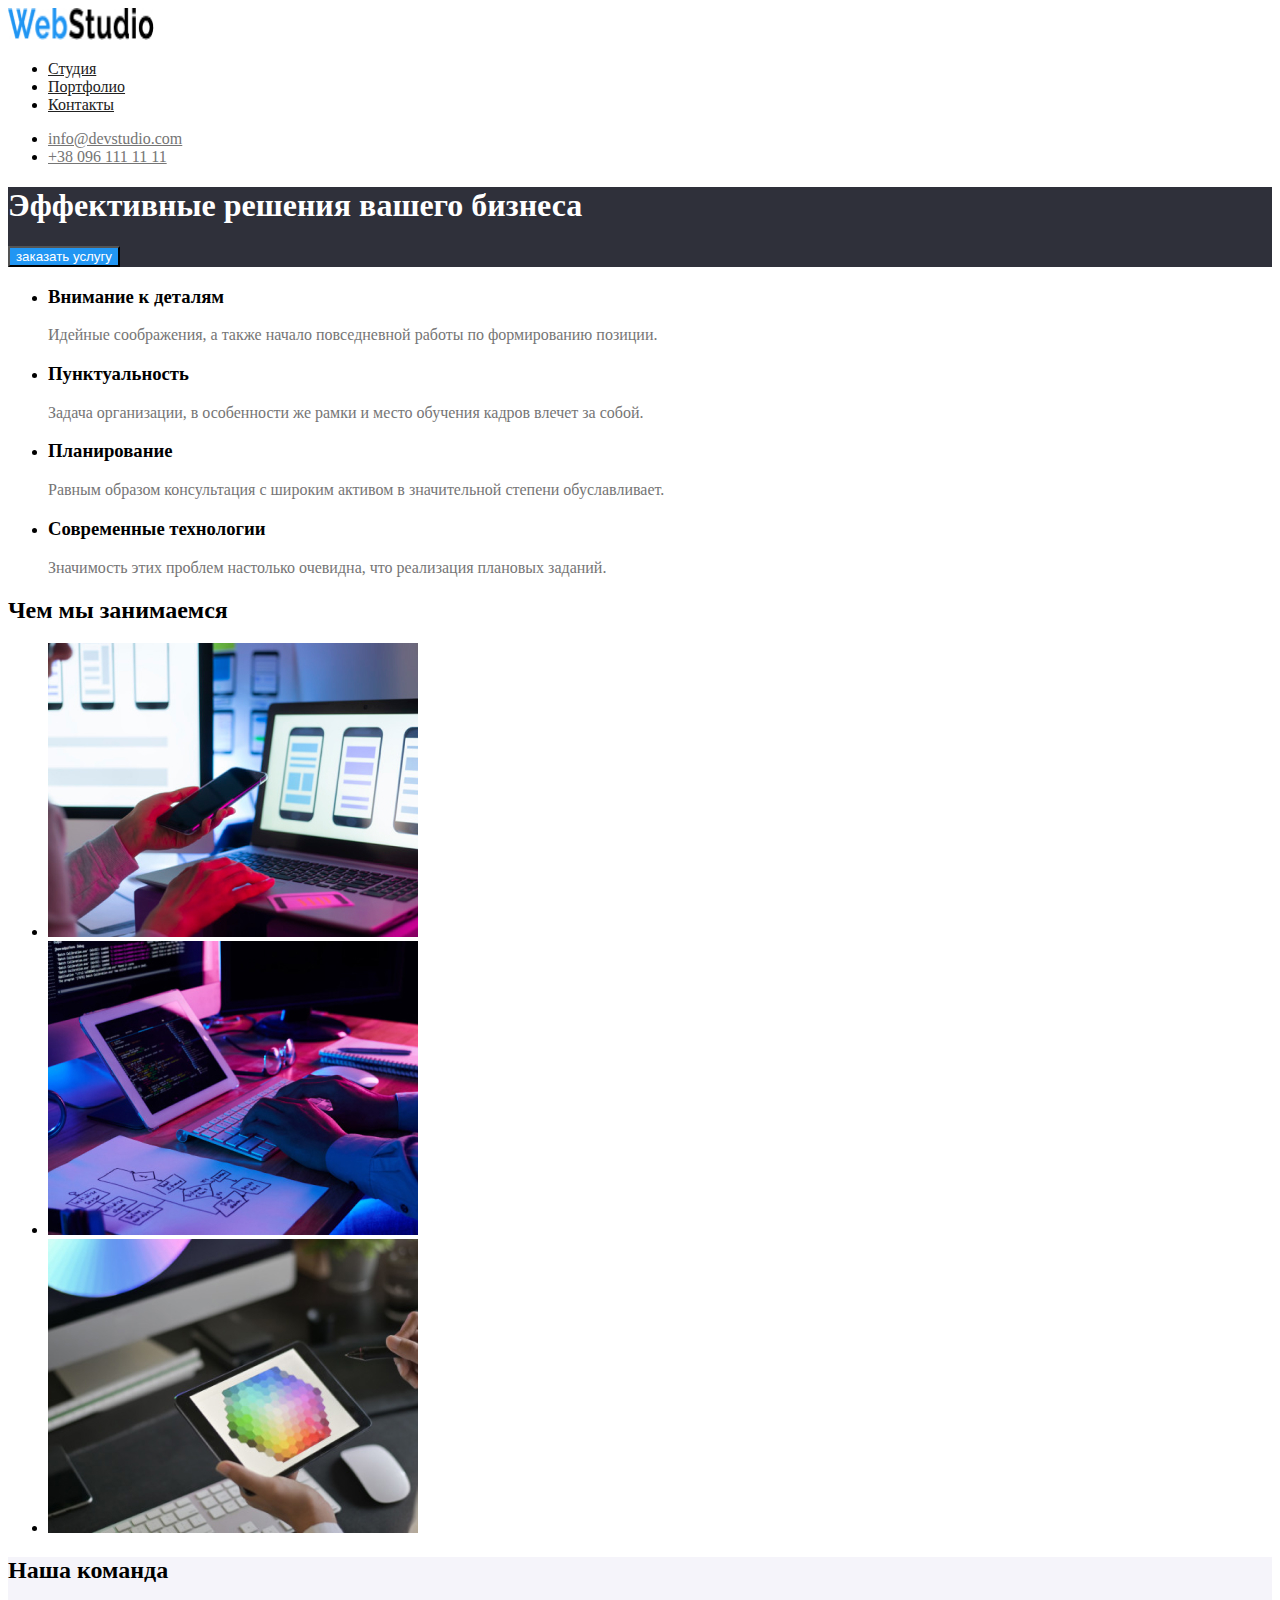
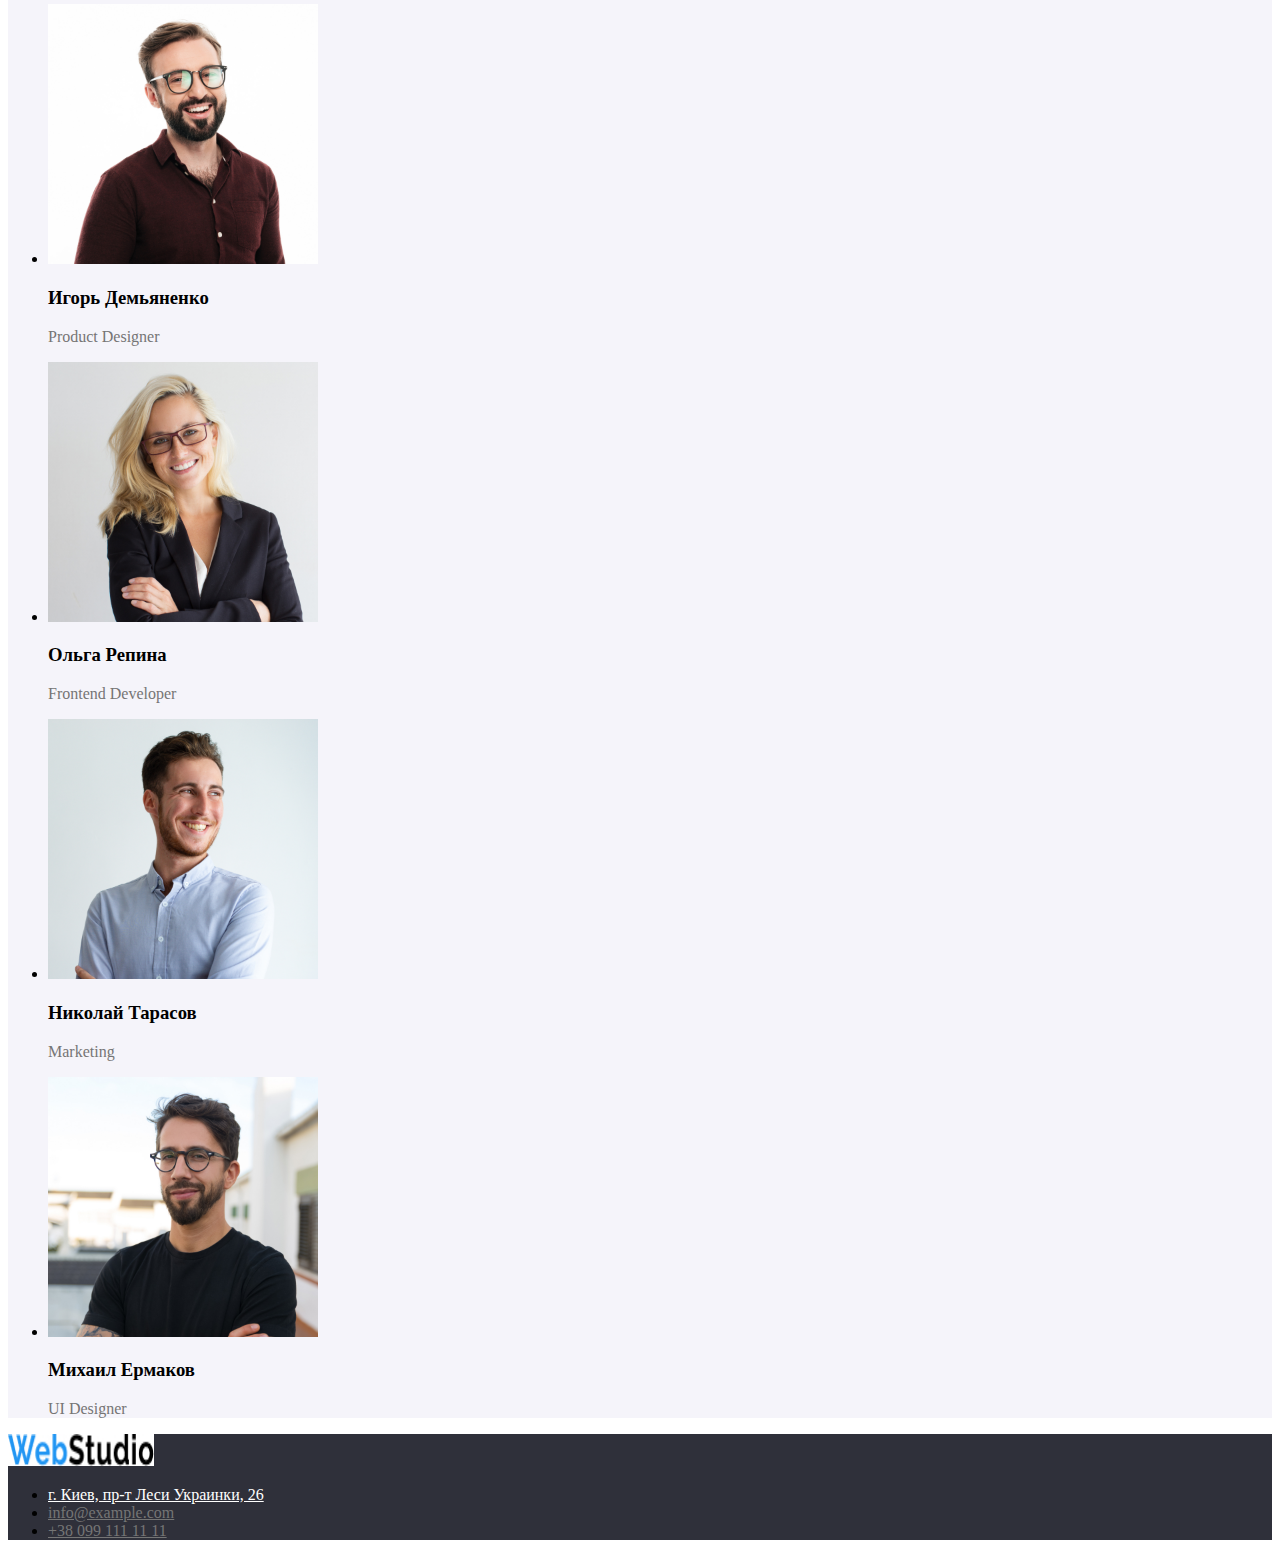
<file: index.html>
<!DOCTYPE html>
<html lang="ru">
<head>
    <meta charset="UTF-8">
    <meta http-equiv="X-UA-Compatible" content="IE=edge">
    <meta name="viewport" content="width=device-width, initial-scale=1.0">
    <title>Вэб-студия</title>
    <link rel="stylesheet" href="./css/styles.css" />
</head>
<body>
    <!--Шапка сайта-->
    <header class="page-header">
        <nav>
            <a href="" class="logo">
                <img src="./images/web_studio.jpg" alt="логотип" width="146" height="32"/>
            </a>
        <ul class="site-nav">
            <li><a href="./index.html" class="link-studia">Студия</a></li>
            <li><a href="./portfolio.html" class="link-portfolio">Портфолио</a></li>
            <li><a href="" class="link-contact">Контакты</a></li>
        </ul>
    </nav>
    <ul>
        <li><a href="mailto" class="mail">info@devstudio.com</a></li>
        <li><a href="tel:+380961111111" class="link-header-tel">+38 096 111 11 11</a></li>
    </ul>
</header>
    <main>
        <section class="hero">
            <!--главный заголовок + кнопка-->
            <h1 class="caption">Эффективные решения вашего бизнеса</h1>
        <button type="button" class="modal-studio">заказать услугу</button>
        </section>
        <section>
            <ul>
            <li><h3>Внимание к деталям</h3>
            <p>Идейные соображения, а также начало повседневной работы по формированию позиции.</p></li>
            <li><h3>Пунктуальность</h3>
            <p>Задача организации, в особенности же рамки и место обучения кадров влечет за собой.</p></li>
            <li><h3>Планирование</h3>
            <p>Равным образом консультация с широким активом в значительной степени обуславливает.</p></li>
            <li><h3>Современные технологии</h3>
            <p>Значимость этих проблем настолько очевидна, что реализация плановых заданий.</p></li>
            </ul>
        </section>
        <section>
            <h2>Чем мы занимаемся</h2>
            <ul>
                <li>
                    <img src="./images/section/img_1.jpg" alt="печатает на клавиатуре" width="370" height="294"/>
                </li>
                <li>
                    <img src="./images/section/img_2.jpg" alt="держит в руках телефон" width="370" height="294"/>
                </li>
                <li>
                    <img src="./images/section/img_3.jpg" alt="рисует на планшете" width="370" height="294"/>
                </li>
            </ul>
        </section>
        <section class="team-masters">
            <!--Masters-->
            <h2>Наша команда</h2>
            <ul>
                <li>
                    <img src="./images/masters/igor.jpg" alt="Игорь" width="270" height="260"/>
                    <h3>Игорь Демьяненко</h3>
                    <p lang="en">Product Designer</p>
                </li>
                <li>
                    <img src="./images/masters/olga.jpg" alt="Ольга" width="270" height="260"/>
                    <h3>Ольга Репина</h3>
                    <p lang="en">Frontend Developer</p>
                </li>
                <li>
                    <img src="./images/masters/nikolai.jpg" alt="Николай" width="270" height="260"/>
                    <h3>Николай Тарасов</h3>
                    <p lang="en">Marketing</p>
                </li>
                <li>
                    <img src="./images/masters/mikhail.jpg" alt="Михаил" width="270" height="260"/>
                    <h3>Михаил Ермаков</h3>
                    <p lang="en">UI Designer</p></li>
            </ul>
        </section>
    </main>
    <footer class="footer-studio">
        <!--Contact information-->
        <a href="">
            <img src="./images/web_studio.jpg" alt="логотип" width="146" height="32" />
        </a>
        <ul>
            <li>
                <a href="https://goo.gl/maps/bgJPSbdSrHESArMN8" class="link-adress">г. Киев, пр-т Леси Украинки, 26</a>
            </li>
            <li>
                <a href="mailto:" class="footer-link-mail">info@example.com</a>
            </li>
            <li>
                <a href="tel:+380991111111" class="footer-link-tel">+38 099 111 11 11</a>
            </li>
        </ul>
    </footer>
</body>
</html>
</file>
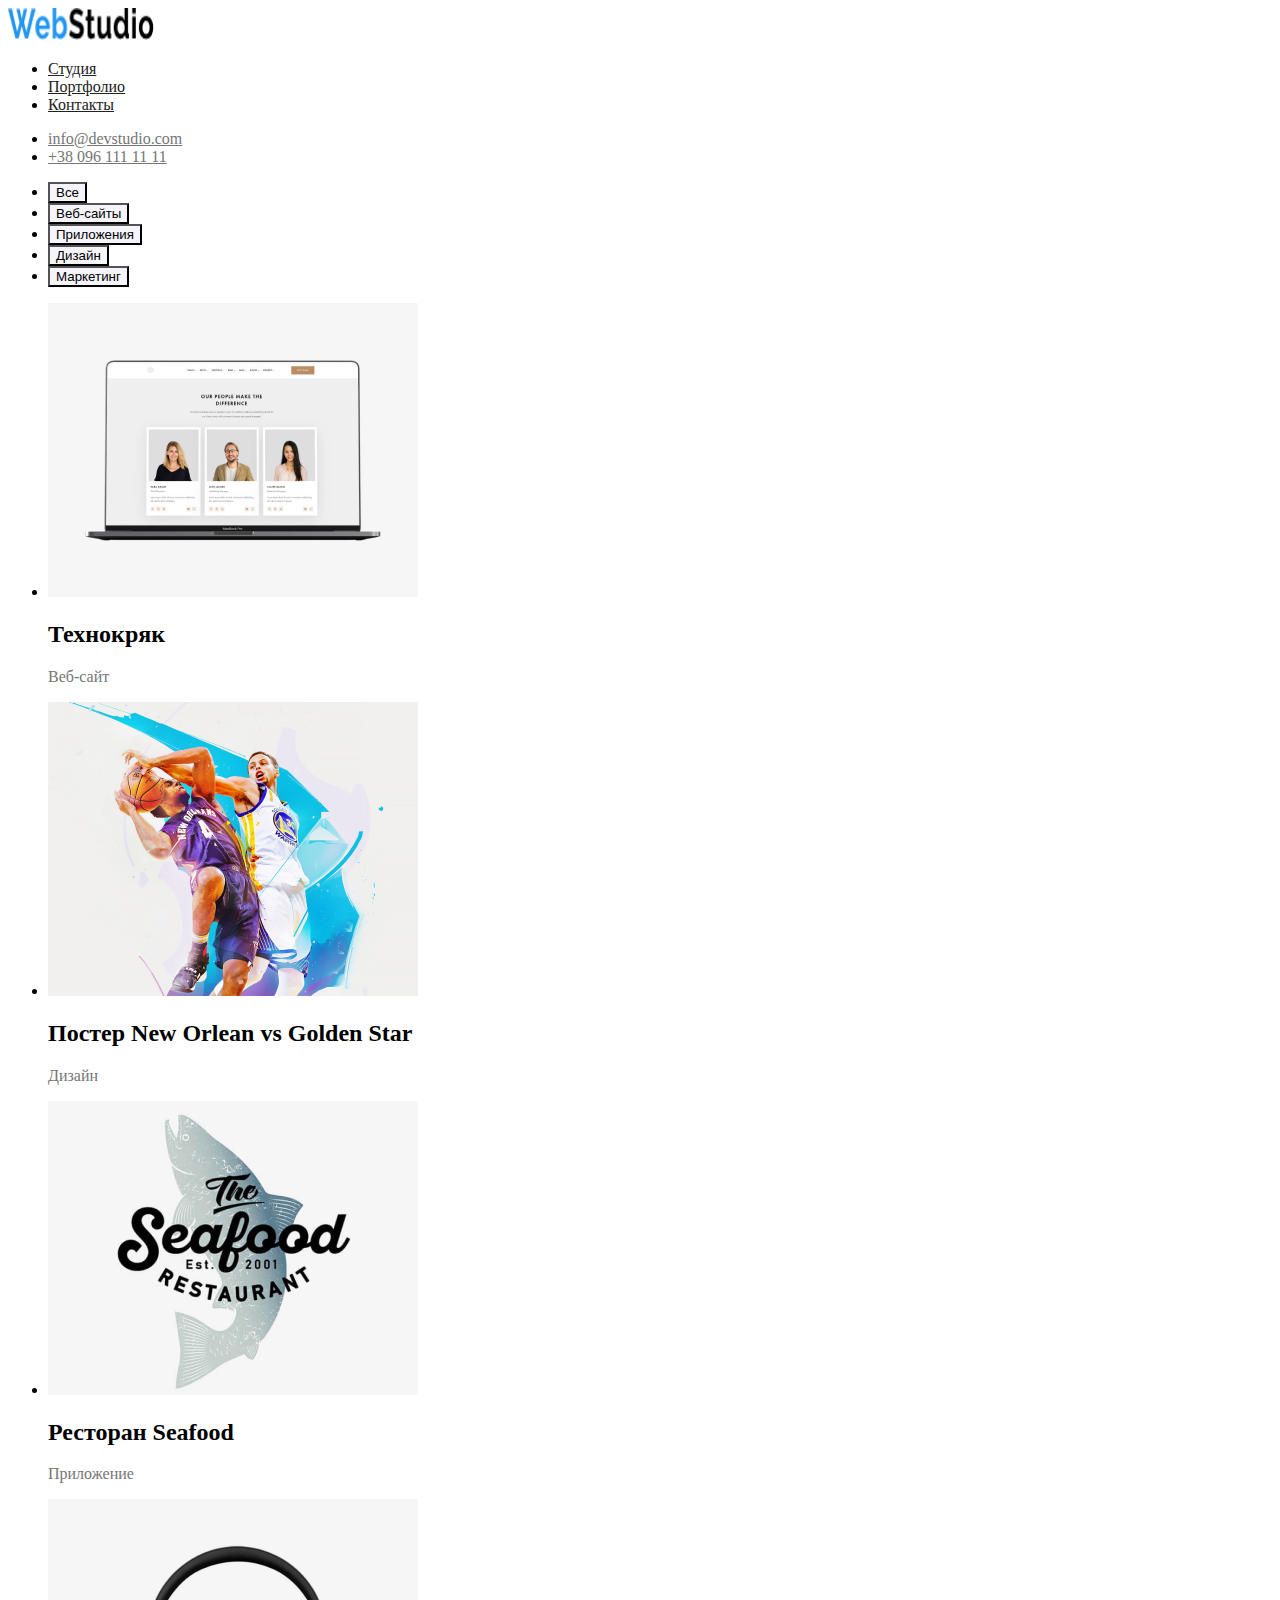
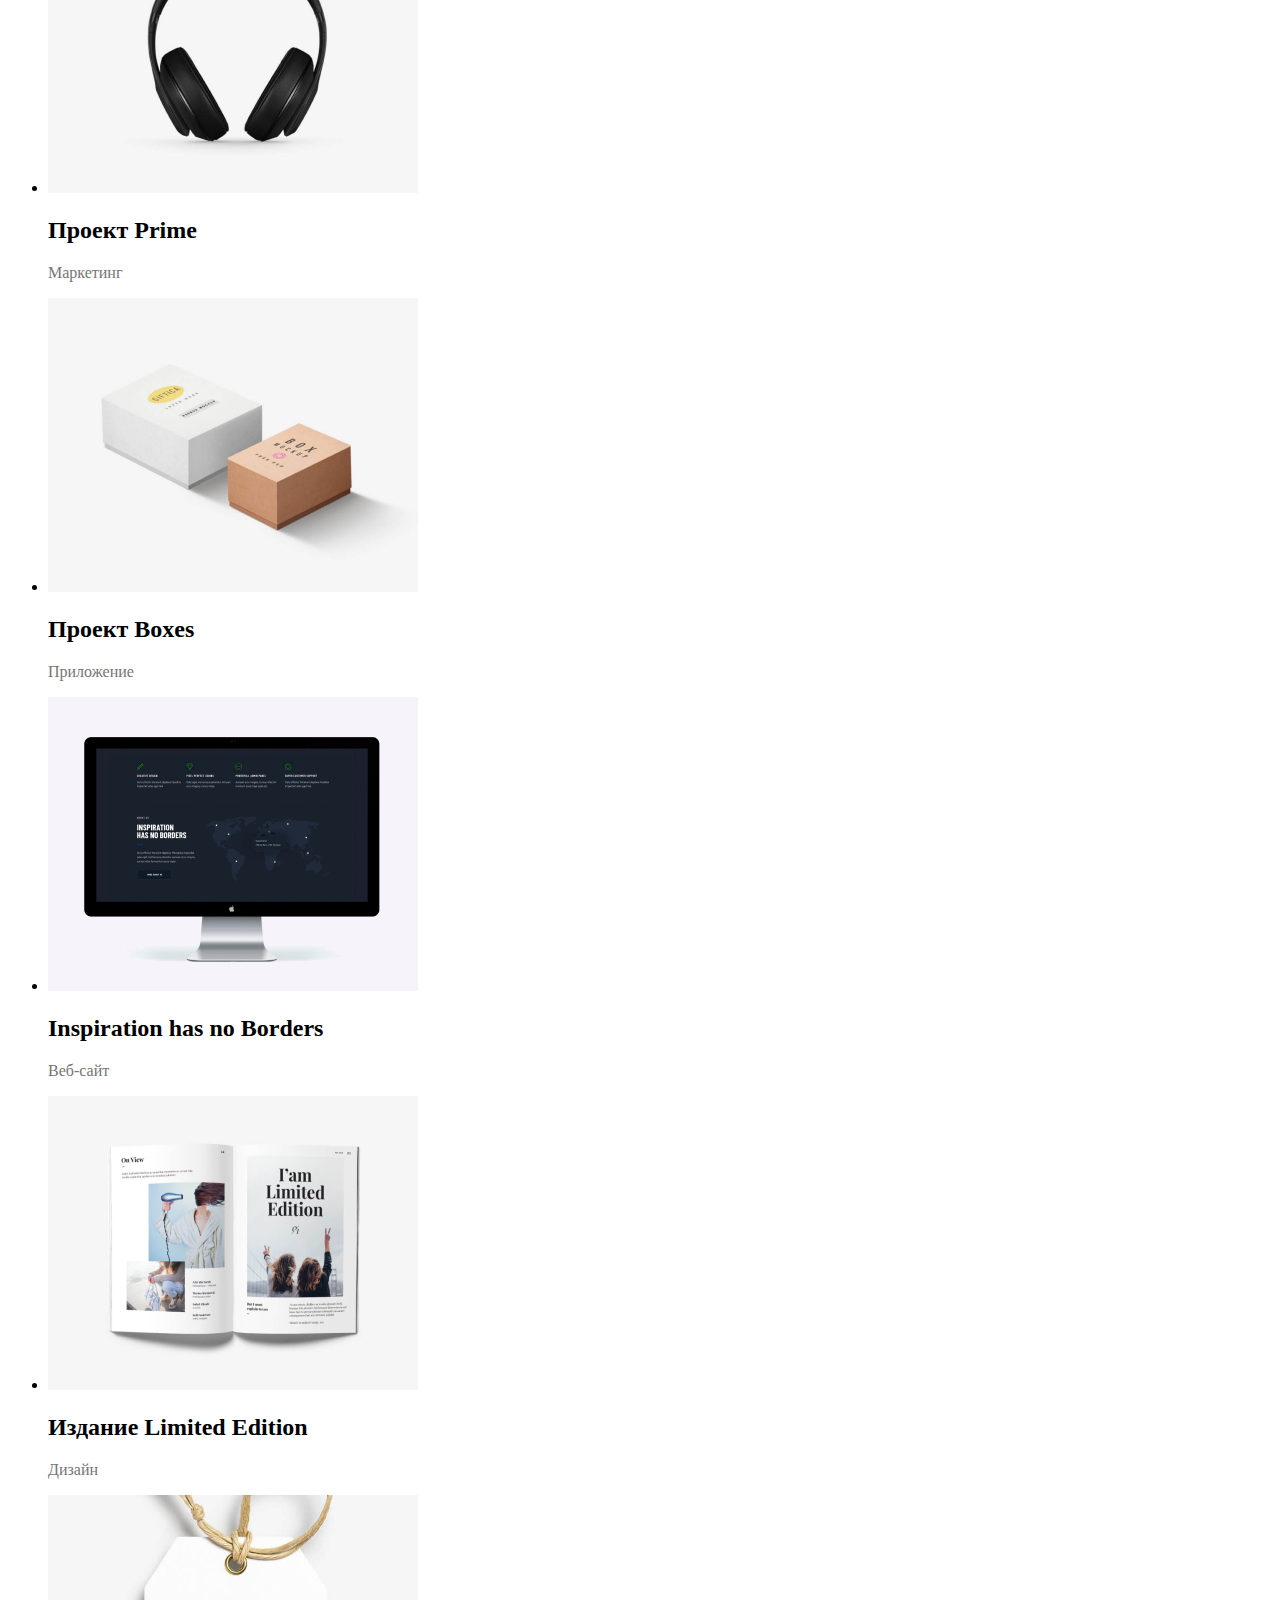
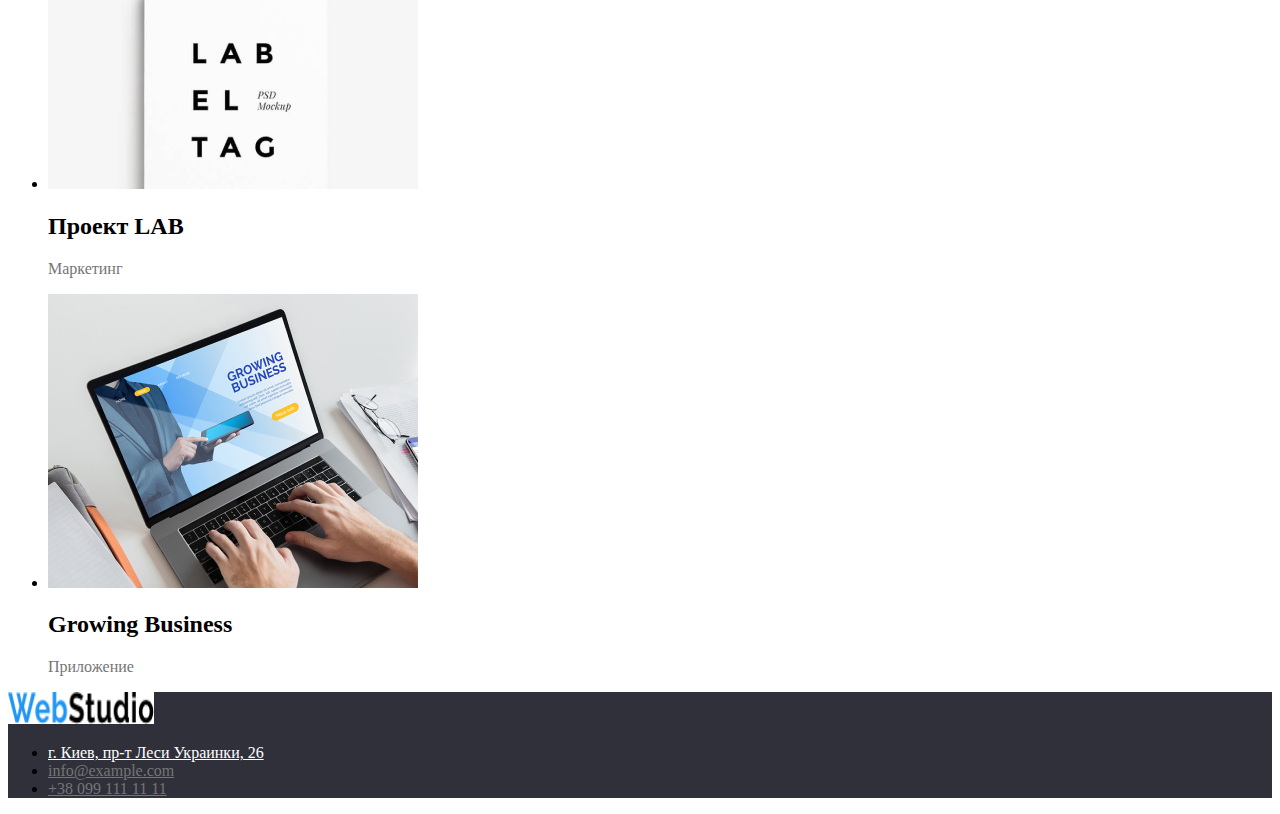
<file: portfolio.html>
<!DOCTYPE html>
<html lang="en">
<head>
    <meta charset="UTF-8">
    <meta http-equiv="X-UA-Compatible" content="IE=edge">
    <meta name="viewport" content="width=device-width, initial-scale=1.0">
    <title>Портфолио</title>
    <link rel="stylesheet" href="./css/styles.css" />
</head>
<body>
  <header>
      <!--шапка сайта-->
      <nav>
        <a href="">
            <img src="./images/web_studio.jpg" alt="логотип" width="146" height="32" />
        </a>
        <ul>
            <li><a href="./index.html" class="link-studia">Студия</a></li>
            <li><a href="./portfolio.html" class="link-portfolio">Портфолио</a></li>
            <li><a href="" class="link-contact">Контакты</a></li>
        </ul>
      </nav>
    <ul>
        <li><a href="mailto" class="mail">info@devstudio.com</a></li>
        <li><a href="tel:+380961111111" class="link-header-tel">+38 096 111 11 11</a></li>
    </ul>
  </header>  
  <main>
      <section>
          <ul>
              <li><button type="button" class="modal">Все</button></li>
              <li><button type="button" class="modal">Веб-сайты</button></li>
              <li><button type="button" class="modal">Приложения</button></li>
              <li><button type="button" class="modal">Дизайн</button></li>
              <li><button type="button" class="modal">Маркетинг</button></li>
          </ul>
          <ul> 
              <li>
                  <img src="./images/portfolio/img_1.jpg" alt="ноутбук" width="370" height="294"/>
                  <h2>Технокряк</h2>
                  <p>Веб-сайт</p>
                </li>
              <li>
                  <img src="./images/portfolio/img_2.jpg" alt="баскетбол" width="370" height="294"/>
                  <h2>Постер New Orlean vs Golden Star</h2>
                  <p>Дизайн</p>
                </li>
              <li>
                  <img src="./images/portfolio/img_3.jpg" alt="логотип с рыбой" width="370" height="294"/>
                  <h2>Ресторан Seafood</h2>
                  <p>Приложение</p>
                </li>
              <li>
                  <img src="./images/portfolio/img_4.jpg" alt="нашники" width="370" height="294"/>
                  <h2>Проект Prime</h2>
                  <p>Маркетинг</p>
                </li>
              <li>
                  <img src="./images/portfolio/img_5.jpg" alt="две картонные коробки" width="370" height="294"/>
                  <h2>Проект Boxes</h2>
                  <p>Приложение</p>
                </li>
              <li>
                  <img src="./images/portfolio/img_6.jpg" alt="монитор" width="370" height="294"/>
                  <h2 lang="en">Inspiration has no Borders</h2>
                  <p>Веб-сайт</p>
                </li>
              <li>
                  <img src="./images/portfolio/img_7.jpg" alt="открытая книга" width="370" height="294"/>
                  <h2>Издание Limited Edition</h2>
                  <p>Дизайн</p>
                </li>
              <li>
                  <img src="./images/portfolio/img_8.jpg" alt="табличка с буквами" width="370" height="294"/>
                  <h2>Проект LAB</h2>
                  <p>Маркетинг</p>
                </li>
              <li>
                  <img src="./images/portfolio/img_9.jpg" alt="печатает на ноутбуке" width="370" height="294"/>
                  <h2 lang="en">Growing Business</h2>
                  <p>Приложение</p>
                </li>
          </ul>
      </section>
  </main>
  <footer class="footer-portfolio">
    <a href="">
        <img src="./images/web_studio.jpg" alt="логотип" width="146" height="32" />
    </a>
    <ul>
        <li>
            <a href="https://goo.gl/maps/bgJPSbdSrHESArMN8" class="link-adress">г. Киев, пр-т Леси Украинки, 26</a>
        </li>
        <li>
            <a href="mailto:" class="footer-link-mail">info@example.com</a>
        </li>
        <li>
            <a href="tel:+380991111111" class="footer-link-tel">+38 099 111 11 11</a>
        </li>
    </ul>
  </footer>
</body>
</html>
</file>
<file: css/styles.css>
/*фоновые цвета в секциях плюс переменные*/
.team-masters {
    background-color: #F5F4FA;
}
.hero {
    background-color: #2F303A;
}
.modal {
    background-color: #2196F3;
}
.footer-studio {
    background-color: #2F303A;
}
.footer-portfolio {
    background-color: #2F303A;
}
:root {
    --background-color: #F5F4FA;
}
/*цвета ссылок/кнопок при наведении, при фокусе*/
.link-studia:hover,
.link-studia:focus {
    color: #2196F3;
}
.link-portfolio:hover,
.link-portfolio:focus {
    color: #2196F3;
}
.link-contact:hover,
.link-contact:focus {
color: #2196F3;
}
.mail:hover,
.mail:focus {
    color: #2196F3;
}
.link-header-tel:hover,
.link-header-tel:focus {
    color: #2196F3;
}
.footer-link-mail:hover,
.footer-link-mail:focus {
    color: #2196F3;
}
.footer-link-tel:hover,
.footer-link-tel:focus {
    color: #2196F3;
}
.link-adress:hover,
.link-adress:focus {
    color: #2196F3;
}
.modal:hover,
.modal:focus{
    background-color: #2196F3;
}
.modal {
    background-color: #F5F4FA;
}
:root {
    --color: #2196F3;
}
.modal-studio {
    background-color: #2196F3;
    color: #FFFFFF;
}
/* цвета текстов*/
.caption {
    color: #FFFFFF;
}
.link-adress {
    color: #FFFFFF;
}
.footer-link-mail {
    color: #757575;
}
.footer-link-tel {
    color: #757575;
}
.link-studia {
    color: #212121;
}
.link-portfolio {
    color: #212121;
}
.link-contact {
    color: #212121;
}
.mail {
    color: #757575;
}
.link-header-tel {
    color: #757575;
}
p {
    color: #757575;
}
</file>
